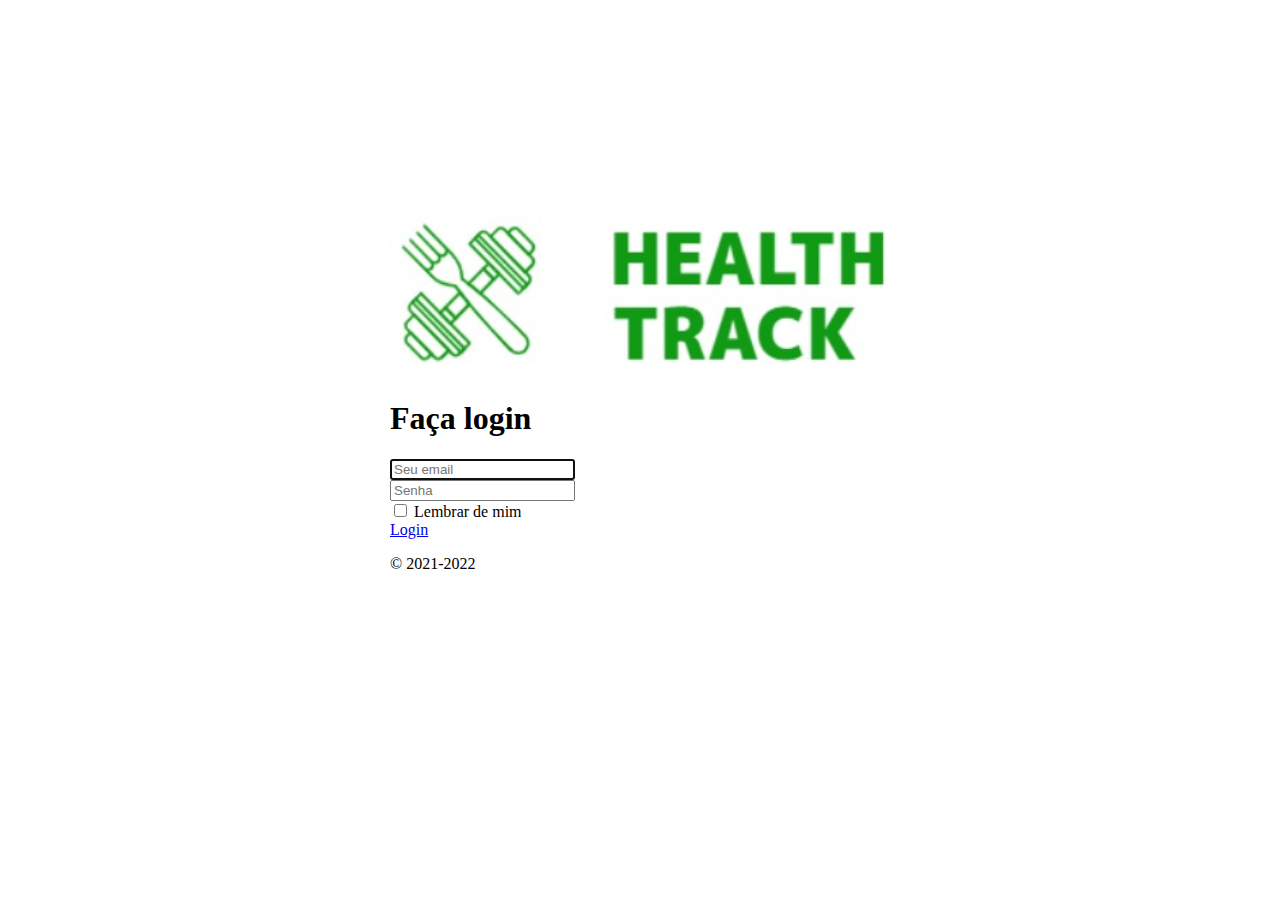
<file: index.html>
<!DOCTYPE html>
<html lang="pt-br">

<head>
  <meta charset="utf-8">
  <meta name="viewport" content="width=device-width, initial-scale=1">
  <title>ACE</title>
  <link rel="stylesheet" href="https://cdnjs.cloudflare.com/ajax/libs/font-awesome/4.7.0/css/font-awesome.min.css" type="text/css">
  <link rel="stylesheet" href="https://stackpath.bootstrapcdn.com/bootstrap/4.1.3/css/bootstrap.min.css" integrity="sha384-MCw98/SFnGE8fJT3GXwEOngsV7Zt27NXFoaoApmYm81iuXoPkFOJwJ8ERdknLPMO" crossorigin="anonymous">
  <link rel="stylesheet" href="./css/style.css">
</head>
<div class='container'>
<body class="text-center container">
  <form class="form-signin">
    <img class="mb-4" src="./images/logo.jpg" alt="" width="500" height="165">
    <h1 class="h3 mb-3 font-weight-normal">Faça login</h1>
    <div class='col-md-6 offset-md-3'>
    <label for="inputEmail" class="sr-only">Endereço de email</label>
    <input name='login' type="email" id="inputEmail" class="form-control form-group" placeholder="Seu email" required="" autofocus="">
    </div>
    <div class='col-md-6 offset-md-3'>
    <label for="inputPassword" class="sr-only">Senha</label>
    <input name='senha' type="password" id="inputPassword" class="form-control form-group" placeholder="Senha" required="">
    </div>
    <div class="checkbox mb-3 col-md-6 offset-md-3 form-group">
      <label>
        <input name='remember' type="checkbox" value="remember-me"> Lembrar de mim
      </label>
    </div>
    <div class="d-grid gap-2 col-6 mx-auto">
    <a name='btn-login ' class="btn btn-success col-md-6 " type="submit" href="dashboard.html">Login</a>
   </div>
   <footer>
    <p class="mt-5 mb-3 text-muted">© 2021-2022</p>
  </footer>
  </form>
  
  </div>


</body>

</div>
</html>
</file>
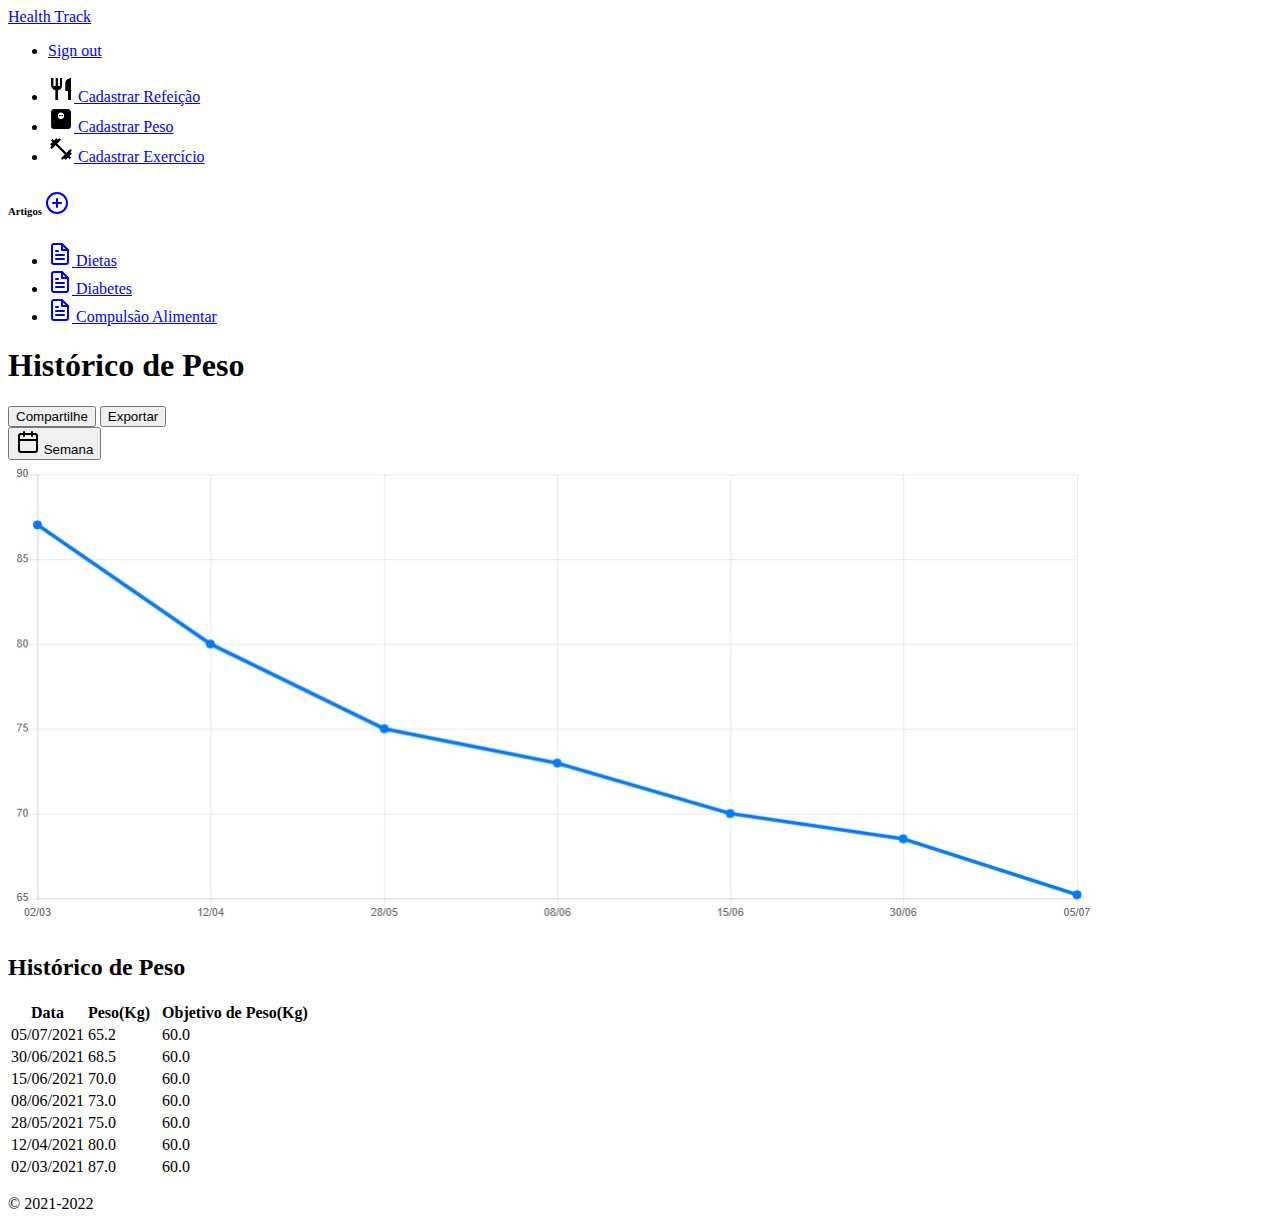
<file: dashboard.html>
<!DOCTYPE html>
<html lang="pt-br">

<head>
  <meta charset="utf-8">
  <meta name="viewport" content="width=device-width, initial-scale=1">
  <title>ACE</title>
  <link rel="stylesheet" href="https://cdnjs.cloudflare.com/ajax/libs/font-awesome/4.7.0/css/font-awesome.min.css" type="text/css">
  <link rel="stylesheet" href="https://stackpath.bootstrapcdn.com/bootstrap/4.1.3/css/bootstrap.min.css" integrity="sha384-MCw98/SFnGE8fJT3GXwEOngsV7Zt27NXFoaoApmYm81iuXoPkFOJwJ8ERdknLPMO" crossorigin="anonymous">
  <link rel="stylesheet" href="./css/style.css">
  <link rel="stylesheet" href="https://cdn.es.gov.br/fonts/font-awesome/css/font-awesome.min.css">
  
</head>

<body>
  
  <nav class="bg-success navbar navbar-dark sticky-top  flex-md-nowrap ">
    <a class="navbar-brand col-sm-3 col-md-2 mr-0 bg-success" href="#">Health Track</a>   
    <ul class="navbar-nav px-3 bg-success">
      <li class="nav-item text-nowrap">
        <a class="nav-link" href="index.html">Sign out</a>
      </li>
    </ul>
  </nav>

  <div class="container-fluid ">
    <div class="row ">
      <nav class="col-md-2 d-none d-md-block bg-light sidebar ">
        <div class="sidebar-sticky">
          <ul class="nav flex-column">
            
            <li class="nav-item">
              <a class="nav-link" href="cadastrorefeicao.html">
                <img  width="26" height="26" viewBox="0 0 26 26" src="images/baseline_restaurant_black_24dp.png" >
                Cadastrar Refeição
              </a>
            </li>
            <li class="nav-item">
              <a class="nav-link" href="cadastropeso.html">
                <img  width="26" height="26" viewBox="0 0 26 26" src="images/baseline_monitor_weight_black_24dp.png" >                Cadastrar Peso
              </a>
            </li>
            <li class="nav-item">
              <a class="nav-link" href="cadastroexercicio.html">
                <img  width="26" height="26" viewBox="0 0 26 26" src="images/baseline_fitness_center_black_24dp.png" >                Cadastrar Exercício
              </a>
            </li>            
          </ul>

          <h6 class="sidebar-heading d-flex justify-content-between align-items-center px-3 mt-4 mb-1 text-muted">
            <span>Artigos</span>
            <a class="d-flex align-items-center text-muted" href="#">
              <svg xmlns="http://www.w3.org/2000/svg" width="24" height="24" viewBox="0 0 24 24" fill="none" stroke="currentColor" stroke-width="2" stroke-linecap="round" stroke-linejoin="round" class="feather feather-plus-circle"><circle cx="12" cy="12" r="10"></circle><line x1="12" y1="8" x2="12" y2="16"></line><line x1="8" y1="12" x2="16" y2="12"></line></svg>
            </a>
          </h6>
          <ul class="nav flex-column mb-2">
            <li class="nav-item">
              <a class="nav-link" href="https://www.scielo.br/j/abem/a/rkpFTjXYdMrNFMz3q7W8FTf/?lang=pt&format=pdf">
                <svg xmlns="http://www.w3.org/2000/svg" width="24" height="24" viewBox="0 0 24 24" fill="none" stroke="currentColor" stroke-width="2" stroke-linecap="round" stroke-linejoin="round" class="feather feather-file-text"><path d="M14 2H6a2 2 0 0 0-2 2v16a2 2 0 0 0 2 2h12a2 2 0 0 0 2-2V8z"></path><polyline points="14 2 14 8 20 8"></polyline><line x1="16" y1="13" x2="8" y2="13"></line><line x1="16" y1="17" x2="8" y2="17"></line><polyline points="10 9 9 9 8 9"></polyline></svg>
                Dietas
              </a>
            </li>
            <li class="nav-item">
              <a class="nav-link" href="https://bvsms.saude.gov.br/bvs/publicacoes/diabetes_mellitus.PDF">
                <svg xmlns="http://www.w3.org/2000/svg" width="24" height="24" viewBox="0 0 24 24" fill="none" stroke="currentColor" stroke-width="2" stroke-linecap="round" stroke-linejoin="round" class="feather feather-file-text"><path d="M14 2H6a2 2 0 0 0-2 2v16a2 2 0 0 0 2 2h12a2 2 0 0 0 2-2V8z"></path><polyline points="14 2 14 8 20 8"></polyline><line x1="16" y1="13" x2="8" y2="13"></line><line x1="16" y1="17" x2="8" y2="17"></line><polyline points="10 9 9 9 8 9"></polyline></svg>
                Diabetes
              </a>
            </li>
            <li class="nav-item">
              <a class="nav-link" href="https://www.scielo.br/j/csp/a/pQVzg4vN5DhKWsRLmnYqPQg/?format=pdf&lang=pt">
                <svg xmlns="http://www.w3.org/2000/svg" width="24" height="24" viewBox="0 0 24 24" fill="none" stroke="currentColor" stroke-width="2" stroke-linecap="round" stroke-linejoin="round" class="feather feather-file-text"><path d="M14 2H6a2 2 0 0 0-2 2v16a2 2 0 0 0 2 2h12a2 2 0 0 0 2-2V8z"></path><polyline points="14 2 14 8 20 8"></polyline><line x1="16" y1="13" x2="8" y2="13"></line><line x1="16" y1="17" x2="8" y2="17"></line><polyline points="10 9 9 9 8 9"></polyline></svg>
                Compulsão Alimentar
              </a>
            </li>
          </ul>
        </div>
      </nav>

      <main role="main" class="col-md-9 ml-sm-auto col-lg-10 pt-3 px-4"><div class="chartjs-size-monitor" style="position: absolute; inset: 0px; overflow: hidden; pointer-events: none; visibility: hidden; z-index: -1;"><div class="chartjs-size-monitor-expand" style="position:absolute;left:0;top:0;right:0;bottom:0;overflow:hidden;pointer-events:none;visibility:hidden;z-index:-1;"><div style="position:absolute;width:1000000px;height:1000000px;left:0;top:0"></div></div><div class="chartjs-size-monitor-shrink" style="position:absolute;left:0;top:0;right:0;bottom:0;overflow:hidden;pointer-events:none;visibility:hidden;z-index:-1;"><div style="position:absolute;width:200%;height:200%;left:0; top:0"></div></div></div>
        <div class="d-flex justify-content-between flex-wrap flex-md-nowrap align-items-center pb-2 mb-3 border-bottom">
          <h1 class="h2">Histórico de Peso</h1>
          <div class="btn-toolbar mb-2 mb-md-0">
            <div class="btn-group mr-2">
              <button class="btn btn-sm btn-outline-secondary">Compartilhe</button>
              <button class="btn btn-sm btn-outline-secondary">Exportar</button>
            </div>
            <button class="btn btn-sm btn-outline-secondary dropdown-toggle">
              <svg xmlns="http://www.w3.org/2000/svg" width="24" height="24" viewBox="0 0 24 24" fill="none" stroke="currentColor" stroke-width="2" stroke-linecap="round" stroke-linejoin="round" class="feather feather-calendar"><rect x="3" y="4" width="18" height="18" rx="2" ry="2"></rect><line x1="16" y1="2" x2="16" y2="6"></line><line x1="8" y1="2" x2="8" y2="6"></line><line x1="3" y1="10" x2="21" y2="10"></line></svg>
              Semana
            </button>
          </div>
        </div>

          <img src="/images/grafico.jpg">

        <h2>Histórico de Peso</h2>
        <div class="table-responsive">
          <table class="table table-striped table-sm table-success">
            <thead>
              <tr>
                <th>Data</th>
                <th>Peso(Kg)</th>
                <th></th>
                <th></th>
                <th>Objetivo de Peso(Kg)</th>
              </tr>
            </thead>
            <tbody>
              <tr>
              <td>05/07/2021</td>
              <td>65.2</td>
              <td></td>
              <td></td>
              <td>60.0</td>
            </tr>
              <tr>
                <td>30/06/2021</td>
                <td>68.5</td>
                <td></td>
                <td></td>
                <td>60.0</td>
              </tr>
              <tr>
                <td>15/06/2021</td>
                <td>70.0</td>
                <td></td>
                <td></td>
                <td>60.0</td>
              </tr>
              <tr>
                <td>08/06/2021</td>
                <td>73.0</td>
                <td></td>
                <td></td>
                <td>60.0</td>
              </tr>
              <tr>
                <td>28/05/2021</td>
                <td>75.0</td>
                <td></td>
                <td></td>
                <td>60.0</td>
              </tr>
              <tr>
                <td>12/04/2021</td>
                <td>80.0</td>
                <td></td>
                <td></td>
                <td>60.0</td>
              </tr>
              <tr>
                <td>02/03/2021</td>
                <td>87.0</td>
                <td></td>
                <td></td>
                <td>60.0</td>
              </tr>
             
            </tbody>
          </table>
        </div>
      </main>
    </div>
  </div>

  

</body>
<footer>
  <p class="mt-5 mb-6 text-center">© 2021-2022</p>
</footer>
</html>
</file>
<file: css/style.css>
div.container {
  height: 30em;
  position: relative }
div.container {
  margin: 0;
  position: absolute;
  top: 50%;
  left: 50%;
  margin-right: -50%;
  transform: translate(-50%, -50%) }
</file>
